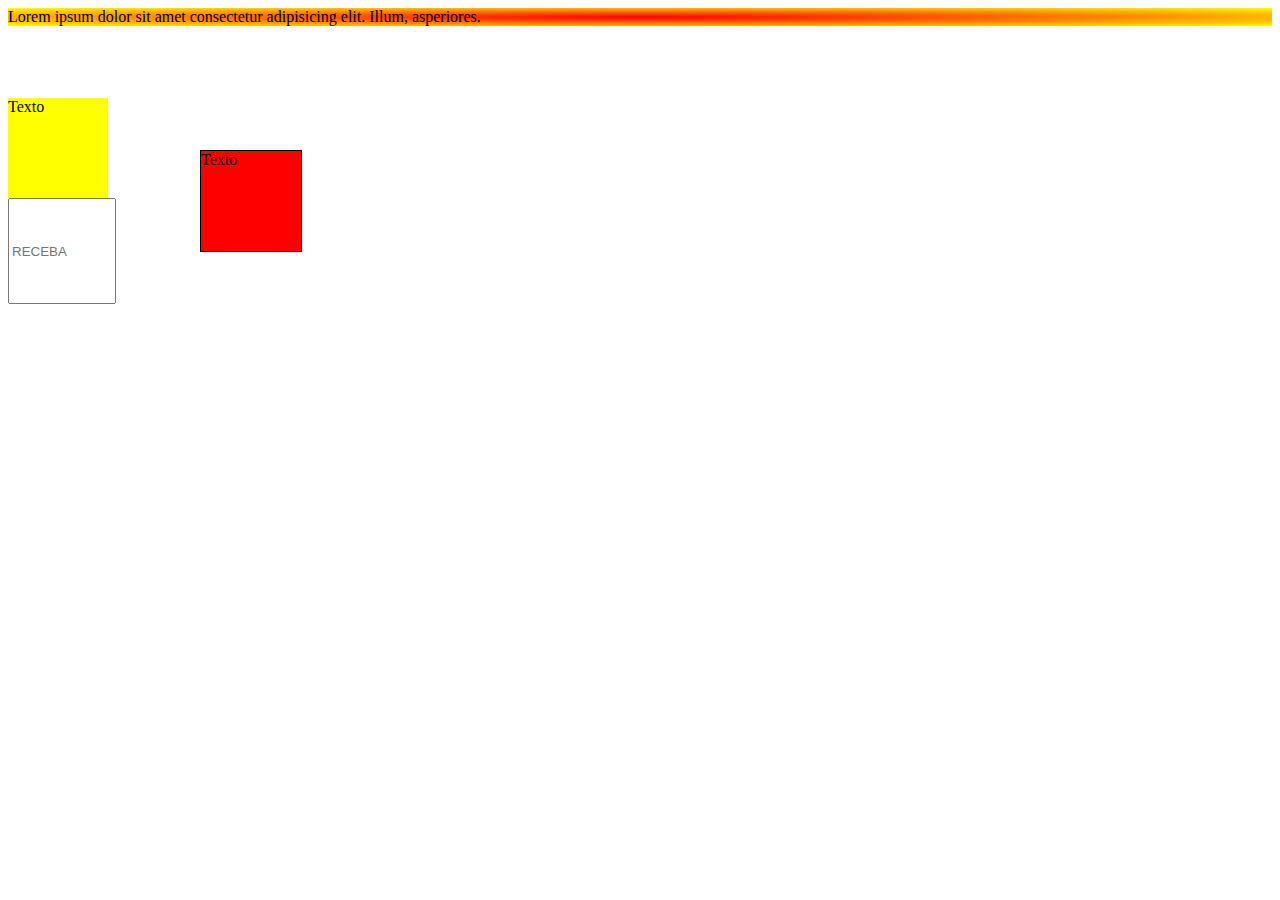
<file: index.html>
<!DOCTYPE html>
<html lang="en">
<head>
    <meta charset="UTF-8">
    <meta name="viewport" content="width=device-width, initial-scale=1.0">
    <link rel="stylesheet" href="style.css">
    <title>Document</title>
</head>
<body>
    <div id="grad">
        Lorem ipsum dolor sit amet consectetur adipisicing elit. Illum, asperiores.
    </div>
    <br><br>
    <div class="vazio"></div>
    <div class="transform"> Texto </div>    <br><br>
    <div class="transition"> Texto </div>
    <input type="text" placeholder="RECEBA">

    
</body>
</html>
</file>
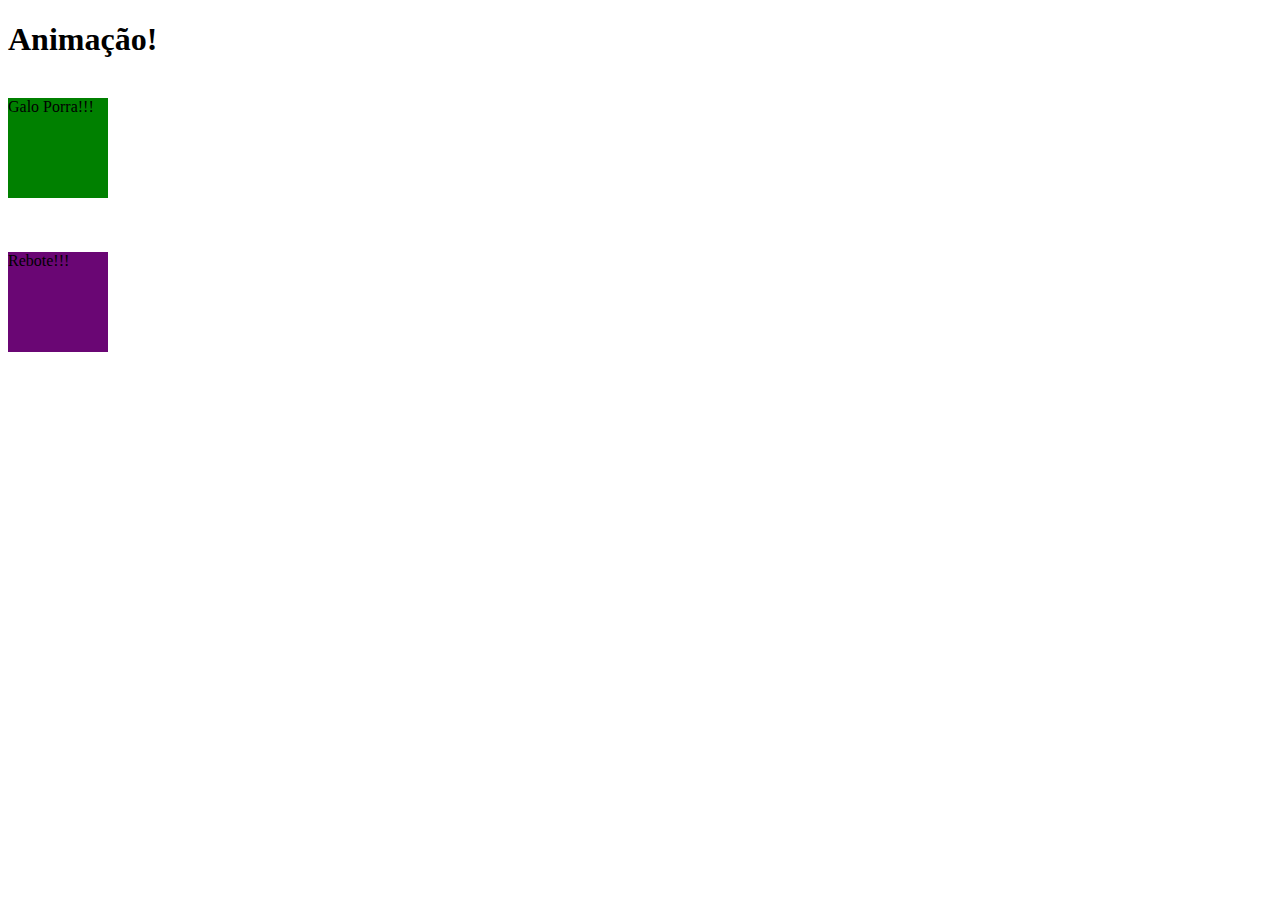
<file: index2.html>
<!DOCTYPE html>
<html lang="en">
<head>
    <meta charset="UTF-8">
    <meta name="viewport" content="width=device-width, initial-scale=1.0">
    <link rel="stylesheet" href="animation.css">
    <title>Document</title>
</head>
<body>
    <h1>Animação!</h1>
    <br>
    <div class="efeito">Galo Porra!!!</div>
    <br><br><br>

    <div class="recive">Rebote!!!</div>
</body>
</html>
</file>
<file: style.css>
/* #grad {
    background-image: linear-gradient(45deg, red, yellow, green);
} */
#grad {
    background-image: radial-gradient(red,yellow);
}

div.vazio {
    width: 100px;
    height: 100px;
    border: solid 1px black;
    position: absolute;
    left: 200px;
     top: 150px;
}

div.transform {
    width: 100px;
    height: 100px; border: solid 1px black;
    position: absolute;
    left: 200px;
    top: 150px;
    background-color: red;
    /* transform: translate(10px, 20px); */
    /* transform: rotate(30deg) scale(2, 2); */
    /* transform: scale(2, 1); */
    /* transform: skew(200deg, 150deg); */
    /* transform: skewX(20deg); */
    /* transform: skewY(20deg); */
     
}

div.transition {
    width: 100px;
    height: 100px;
    background-color: yellow;
    transition: all 2s;
}

div.transition:hover {
    height: 200px;
    width: 200px;
    padding: 200px;
    background-color: cyan;
}

input {
    width: 100px;
    height: 100px;
    transition: all 2s;
}

input:focus {
    width: 200px;
    font-size: 24px;
}
</file>
<file: animation.css>
.efeito {
    width: 100px;
    height: 100px;
    background-color: green;
    animation-name: um_efeito;
    animation-iteration-count: infinite;
    animation-duration: 2s;
    animation-delay: 5s;
}

@keyframes um_efeito {
    0% {width: 100px; }
    25% { width: 300px;}
    50% { width: 200px;
    background-color: rgb(255, 208, 0);}
    75% { width: 300px;}
    100% { width: 100px;
    background-color: rgb(252, 7, 7);}
}

.recive {
    width: 100px;
    height: 100px;
    background-color: rgb(106, 6, 116);
    animation-name: um_efeito;
    animation-iteration-count: infinite;
    animation-duration: 3s;
    animation-delay: 2s;
}

.recive:hover {
    height: 200px;
    width: 200px;
    padding: 200px;
    background-color: cyan;
}
</file>
